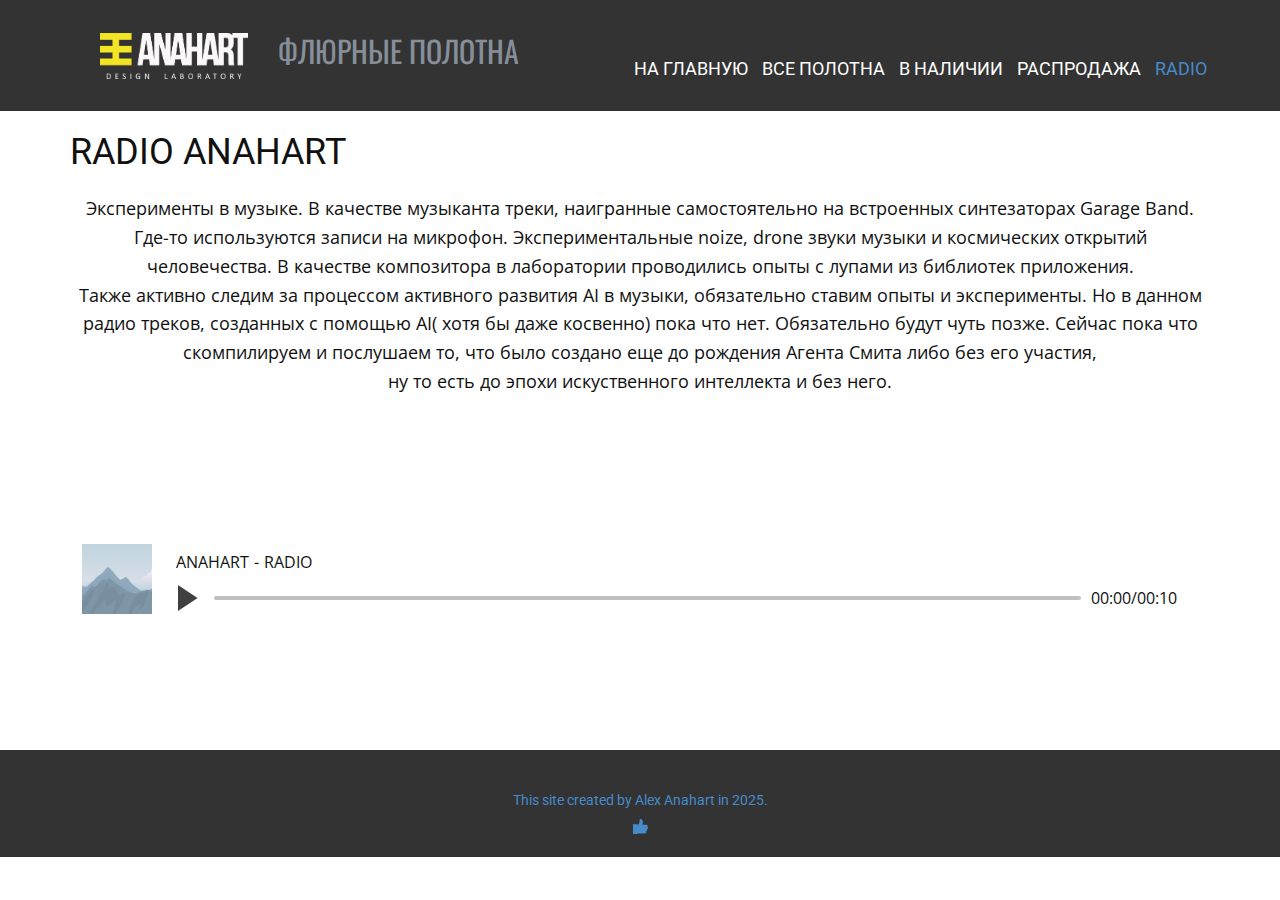
<file: radio.html>
<!DOCTYPE html>
<html style="font-size: 16px;" lang="ru"><head>
    <meta name="viewport" content="width=device-width, initial-scale=1.0">
    <meta charset="utf-8">
    <meta name="keywords" content="Одежда и аксессуары в наличии.">
    <meta name="description" content="">
    <title>radio</title>
    <link rel="stylesheet" href="nicepage.css" media="screen">
<link rel="stylesheet" href="radio.css" media="screen">
    <script class="u-script" type="text/javascript" src="jquery.js" defer=""></script>
    <script class="u-script" type="text/javascript" src="nicepage.js" defer=""></script>
    <meta name="generator" content="Nicepage 7.10.10, nicepage.com">
    <link rel="icon" href="images/favicon.jpeg">
    
    
    
    
    <link id="u-theme-google-font" rel="stylesheet" href="https://fonts.googleapis.com/css?family=Roboto:100,100i,200,200i,300,300i,400,400i,500,500i,600,600i,700,700i,800,800i,900,900i|Open+Sans:300,300i,400,400i,500,500i,600,600i,700,700i,800,800i">
    <link id="u-header-footer-google-font" rel="stylesheet" href="https://fonts.googleapis.com/css?family=Oswald:200,300,400,500,600,700">
    <script type="application/ld+json">{
		"@context": "http://schema.org",
		"@type": "Organization",
		"name": "tapestries",
		"logo": "images/logoanahartclear.png"
}</script>
    <meta name="theme-color" content="#478ac9">
    <meta property="og:title" content="radio">
    <meta property="og:description" content="">
    <meta property="og:type" content="website">
  <meta data-intl-tel-input-cdn-path="intlTelInput/"></head>
  <body data-path-to-root="./" data-include-products="true" class="u-body u-xl-mode" data-lang="ru"><header class="u-clearfix u-grey-80 u-header u-header" id="header"><div class="u-clearfix u-sheet u-valign-middle-lg u-valign-middle-md u-valign-middle-sm u-sheet-1">
        <a href="https://anahartlab.github.io/" class="u-image u-logo u-image-1" data-image-width="1574" data-image-height="483">
          <img src="images/logoanahartclear.png" class="u-logo-image u-logo-image-1" title="Главная">
        </a>
        <h3 class="u-align-center u-custom-font u-font-oswald u-text u-text-default u-text-1">
          <a class="u-active-none u-border-none u-btn u-button-link u-button-style u-hover-none u-none u-text-palette-5-dark-1 u-btn-1" href="./" data-page-id="92036496" title="TAPESTRIES">ФЛЮРНЫЕ ПОЛОТНА</a>
        </h3>
        <nav class="u-menu u-menu-one-level u-offcanvas u-menu-1" role="navigation">
          <div class="menu-collapse" style="font-size: 1.125rem; letter-spacing: 0px;">
            <a class="u-button-style u-custom-left-right-menu-spacing u-custom-padding-bottom u-custom-top-bottom-menu-spacing u-hamburger-link u-nav-link u-text-active-palette-1-base u-text-hover-palette-2-base" href="#" tabindex="-1" aria-label="Open menu" aria-controls="4922">
              <svg class="u-svg-link" viewBox="0 0 24 24"><use xlink:href="#menu-hamburger"></use></svg>
              <svg class="u-svg-content" version="1.1" id="menu-hamburger" viewBox="0 0 16 16" x="0px" y="0px" xmlns:xlink="http://www.w3.org/1999/xlink" xmlns="http://www.w3.org/2000/svg"><g><rect y="1" width="16" height="2"></rect><rect y="7" width="16" height="2"></rect><rect y="13" width="16" height="2"></rect>
</g></svg>
            </a>
          </div>
          <div class="u-custom-menu u-nav-container">
            <ul class="u-custom-font u-heading-font u-nav u-unstyled u-nav-1" role="menubar"><li role="none" class="u-nav-item"><a tabindex="-1" role="menuitem" class="u-button-style u-nav-link u-text-active-palette-1-base u-text-hover-palette-2-base" href="https://anahartlab.github.io/" aria-haspopup="true" style="padding: 10px 7px;">НА ГЛАВНУЮ</a>
</li><li role="none" class="u-nav-item"><a role="menuitem" class="u-button-style u-nav-link u-text-active-palette-1-base u-text-hover-palette-2-base" href="./" style="padding: 10px 7px;">ВСЕ ПОЛОТНА</a>
</li><li role="none" class="u-nav-item"><a role="menuitem" class="u-button-style u-nav-link u-text-active-palette-1-base u-text-hover-palette-2-base" href="instock.html" style="padding: 10px 7px;">В НАЛИЧИИ</a>
</li><li role="none" class="u-nav-item"><a role="menuitem" class="u-button-style u-nav-link u-text-active-palette-1-base u-text-hover-palette-2-base" href="sale_taps.html" style="padding: 10px 7px;">РАСПРОДАЖА</a>
</li><li role="none" class="u-nav-item"><a role="menuitem" class="u-button-style u-nav-link u-text-active-palette-1-base u-text-hover-palette-2-base" href="radio.html" style="padding: 10px 6px 10px 7px;">RADIO</a>
</li></ul>
          </div>
          <div class="u-custom-menu u-nav-container-collapse" id="4922" role="region" aria-label="Menu panel">
            <div class="u-black u-container-style u-inner-container-layout u-opacity u-opacity-95 u-sidenav">
              <div class="u-inner-container-layout u-sidenav-overflow">
                <div class="u-menu-close" tabindex="-1" aria-label="Close menu"></div>
                <ul class="u-align-center-lg u-align-center-md u-align-center-sm u-align-center-xl u-align-right-xs u-custom-font u-heading-font u-nav u-popupmenu-items u-unstyled u-nav-2" role="menubar"><li role="none" class="u-nav-item"><a tabindex="-1" role="menuitem" class="u-button-style u-nav-link" href="https://anahartlab.github.io/" aria-haspopup="true">НА ГЛАВНУЮ</a>
</li><li role="none" class="u-nav-item"><a role="menuitem" class="u-button-style u-nav-link" href="./">ВСЕ ПОЛОТНА</a>
</li><li role="none" class="u-nav-item"><a role="menuitem" class="u-button-style u-nav-link" href="instock.html">В НАЛИЧИИ</a>
</li><li role="none" class="u-nav-item"><a role="menuitem" class="u-button-style u-nav-link" href="sale_taps.html">РАСПРОДАЖА</a>
</li><li role="none" class="u-nav-item"><a role="menuitem" class="u-button-style u-nav-link" href="radio.html">RADIO</a>
</li></ul>
              </div>
            </div>
            <div class="u-menu-overlay u-opacity u-opacity-var u-palette-2-light-3" style="--opacity: 0.36;"></div>
          </div>
        </nav>
      </div></header>
    <section class="u-clearfix u-section-1" id="wear_block_spb">
      <div class="u-clearfix u-sheet u-valign-middle-lg u-valign-middle-xs u-sheet-1">
        <h3 class="u-align-center u-text u-text-default-lg u-text-default-xl u-text-1">RADIO ANAHART </h3>
        <p class="u-align-center u-text u-text-2">Эксперименты в музыке. В качестве музыканта треки, наигранные самостоятельно на встроенных синтезаторах Garage Band. Где-то используются записи на микрофон. Экспериментальные noize, drone звуки музыки и космических открытий человечества. В качестве композитора в лаборатории проводились опыты с лупами из библиотек приложения.<br>Также активно следим за процессом активного развития AI в музыки, обязательно ставим опыты и эксперименты. Но в данном радио треков, созданных с помощью AI( хотя бы даже косвенно) пока что нет. Обязательно будут чуть позже. Сейчас пока что скомпилируем и послушаем то, что было создано еще до рождения Агента Смита либо без его участия,<br>ну то есть до эпохи искуственного интеллекта и без него. 
        </p>
      </div>
    </section>
    <section class="u-clearfix u-section-2" id="block-4">
      <div class="u-clearfix u-sheet u-sheet-1">
        <div class="u-audio u-container-style u-audio-1">
          <div class="u-audio-main-layout-wrapper">
            <div class="u-audio-cover-layout">
              <div style="background-image:url('[data-uri]')" class="u-audio-cover" data-hook="cover"></div>
            </div>
            <div class="u-audio-main-layout">
              <div class="u-audio-upper-layout">
                <div class="player-track-meta"><span class="track-name">ANAHART</span><span class="artist-name">RADIO</span>
                </div>
              </div>
              <div class="u-audio-lower-layout">
                <div class="player-controls">
                  <div class="u-play-layout u-text-grey-75">
                    <button class="player-play-btn" role="button" data-playing="false">
                      <div class="player-icon-play">
                        <svg xmlns="http://www.w3.org/2000/svg" width="24" height="24" viewBox="0 0 24 24" fill="currentColor"><polygon class="icon-play" points="19.05 12 6 3.36 6 20.64 19.05 12"></polygon><rect class="icon-container" width="24" height="24"></rect></svg>
                      </div>
                      <div class="player-icon-pause u-hidden">
                        <svg xmlns="http://www.w3.org/2000/svg" width="24" height="24" viewBox="0 0 24 24" fill="currentColor"><g><rect class="icon-pause" x="6" y="3.26" width="4" height="17.48"></rect><rect class="icon-pause" x="14" y="3.26" width="4" height="17.48"></rect>
</g><rect class="icon-container" width="24" height="24"></rect></svg>
                      </div>
                    </button>
                  </div>
                  <div class="player-timeline">
                    <div class="u-grey-25 u-player-progress">
                      <div class="u-grey-75 u-player-progress-filled" style="flex-basis:30%"></div>
                    </div>
                    <div class="player-time"><span class="player-time-current">00:00</span>/ <span class="player-time-duration">00:10</span>
                    </div>
                  </div>
                </div>
              </div>
            </div>
          </div>
          <audio src="" crossorigin="anonymous" preload="metadata"></audio>
        </div>
      </div>
    </section>
    
    
    
    <footer class="u-align-center u-clearfix u-container-align-center u-footer u-grey-80 u-footer" id="footer"><div class="u-clearfix u-sheet u-valign-middle-lg u-valign-middle-sm u-valign-middle-xs u-sheet-1">
        <p class="u-small-text u-text u-text-variant u-text-1">
          <a class="u-active-none u-border-none u-btn u-button-link u-button-style u-custom-font u-heading-font u-hover-none u-none u-text-palette-1-base u-btn-1" href="https://github.com/anahartlab" title="GirHub Profile Alex Anahart">This site created by Alex Anahart in 2025. </a>
        </p>
        <div class="u-shape u-shape-svg u-text-palette-1-base u-shape-1">
          <svg class="u-svg-link" preserveAspectRatio="none" viewBox="0 0 150 160" style=""><use xlink:href="#svg-bbff"></use></svg>
          <svg class="u-svg-content" viewBox="0 0 150 160" x="0px" y="0px" id="svg-bbff"><path d="M150,96.6c0-6.9-3.8-10.1-7.4-11.7c2.9-2.5,4.7-6.3,4.7-10.4c0-7.6-6.1-13.8-13.6-13.8H94.5l2-9.4
	c2.7-12.5,0.9-26.8,0.3-30.9C95.4,10.8,87,0,77.8,0h-0.7c-4.4,0-11.7,2.5-11.7,19.3c0,40.9-18.2,41.4-19.1,41.4l0,0h-2.7v-5.5H0V160
	h43.6v-5.5H120c7.5,0,13.6-6.2,13.6-13.8c0-3.2-1.1-6.2-2.9-8.5c6.3-1.2,11.1-6.8,11.1-13.6c0-3.2-1.1-6.2-2.9-8.5
	C145.2,108.9,150,103.3,150,96.6z"></path></svg>
        </div>
      </div></footer>
  
</body></html>
</file>
